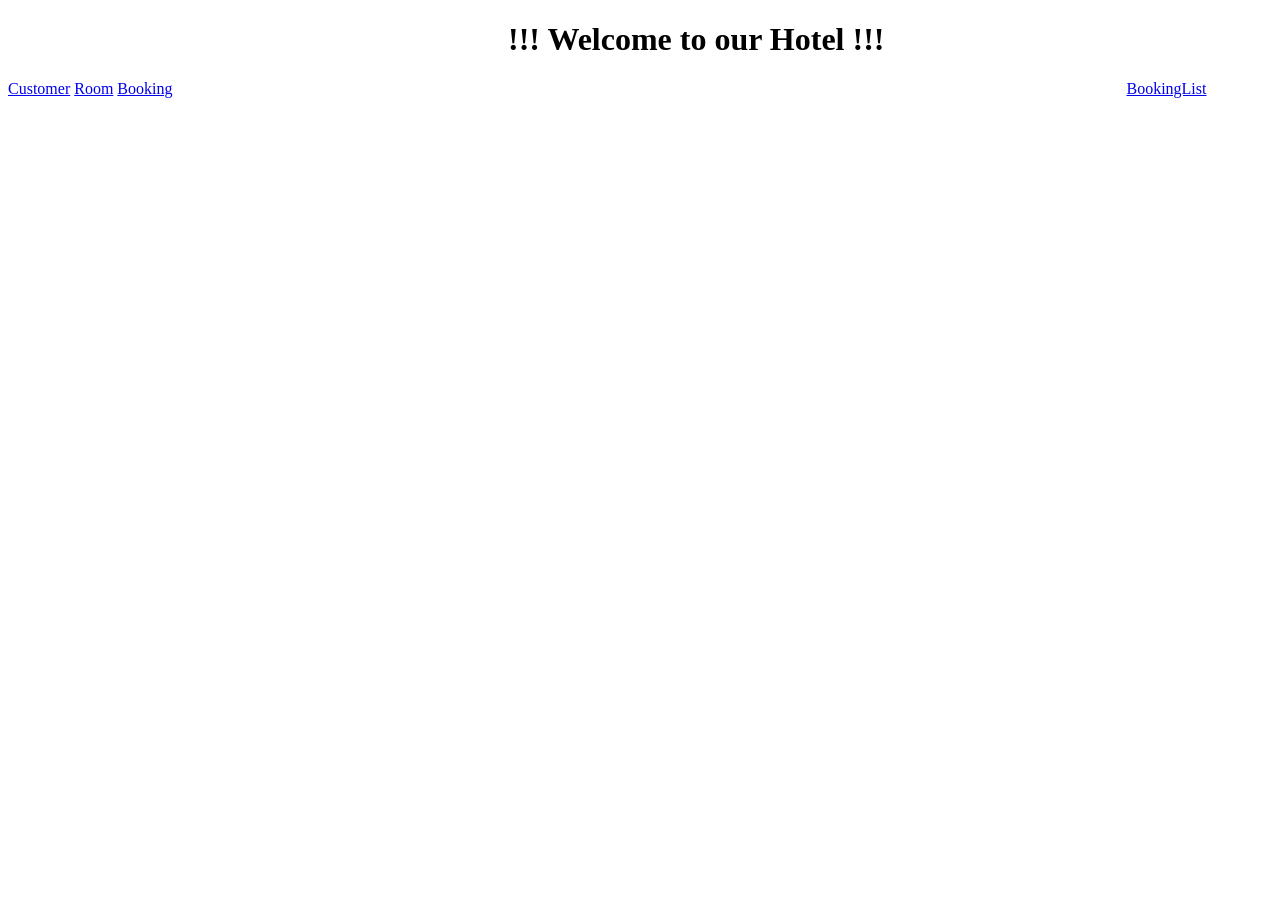
<file: web/index.html>
<!DOCTYPE html>

<html ng-app="myApp">

    <head>
        <title>Web Services Project</title>
        <script src="bower_components/angular/angular.min.js"></script>
        <script src="bower_components/angular-ui-router/release/angular-ui-router.js"></script>

        <script src="customer/customerCtrl.js"></script>
        <script src="room/roomCtrl.js"></script>
        <script src="booking/bookingCtrl.js"></script>
        <script src="home/homeCtrl.js"></script>
        <script src="index.js"></script>

        <link href="customer/customer.css" style="test:css" rel="stylesheet" />
        <link href="room/room.css" style="test:css" rel="stylesheet" />
        <link href="booking/booking.css" style="test:css" rel="stylesheet" />
    </head>

    <body>
        <div ui-view></div>
    </body>

</html>
</file>
<file: web/customer/customer.css>
#createCustomer{
    height: 400px;
    width: 300px;
    position:absolute;
    border: 1px solid black;
    border-radius: 2px;
    margin-left: 20px;
    background-image:linear-gradient(white 60%, green);
}

#readCustomer{
    height: 400px;
    width: 300px;
    position:absolute;
    border: 1px solid black;
    border-radius: 2px;
    margin-left: 350px;
    background-image:linear-gradient(white 60%, grey);
}

#updateCustomer{
    height: 400px;
    width: 300px;
    position:absolute;
    border: 1px solid black;
    border-radius: 2px;
    margin-left: 680px;
    background-image:linear-gradient(white 60%, green);
}

#deleteCustomer{
    height: 400px;
    width: 300px;
    position:absolute;
    border: 1px solid black;
    border-radius: 2px;
    margin-left: 1010px;
    background-image:linear-gradient(white 60%, grey);
}

.formCustomer{
    margin-left: 20px;
}

#customerTable tr:nth-child(odd) {background: #66FF99}
#customerTable tr:nth-child(even) {background: #FFF}
</file>
<file: web/room/room.css>
#createRoom{
    height: 400px;
    width: 300px;
    position:absolute;
    border: 1px solid black;
    border-radius: 2px;
    margin-left: 20px;
    background-image:linear-gradient(white 60%, grey);
}

#readRoom{
    height: 400px;
    width: 300px;
    position:absolute;
    border: 1px solid black;
    border-radius: 2px;
    margin-left: 350px;
    background-image:linear-gradient(white 60%, orange);
}

#updateRoom{
    height: 400px;
    width: 300px;
    position:absolute;
    border: 1px solid black;
    border-radius: 2px;
    margin-left: 680px;
    background-image:linear-gradient(white 60%, grey);
}

#deleteRoom{
    height: 400px;
    width: 300px;
    position:absolute;
    border: 1px solid black;
    border-radius: 2px;
    margin-left: 1010px;
    background-image:linear-gradient(white 60%, orange);
}

.formRoom{
    margin-left: 20px;
}

#roomTable tr:nth-child(odd) {background: #FFCC66}
#roomTable tr:nth-child(even) {background: #FFF}
</file>
<file: web/booking/booking.css>
#createBooking{
    height: 400px;
    width: 250px;
    position:absolute;
    border: 1px solid black;
    border-radius: 2px;
    margin-left: 20px;
    background-image:linear-gradient(white 60%, #6666FF);
}

#readBooking{
    height: 400px;
    width: 250px;
    position:absolute;
    border: 1px solid black;
    border-radius: 2px;
    margin-left: 280px;
    background-image:linear-gradient(white 60%, grey);
}

#updateBooking{
    height: 400px;
    width: 250px;
    position:absolute;
    border: 1px solid black;
    border-radius: 2px;
    margin-left: 540px;
    background-image:linear-gradient(white 60%, #6666FF);
}

#deleteBooking{
    height: 400px;
    width: 250px;
    position:absolute;
    border: 1px solid black;
    border-radius: 2px;
    margin-left: 800px;
    background-image:linear-gradient(white 60%, grey);
}

#readAllBooking{
    height: 400px;
    width: 250px;
    position:absolute;
    border: 1px solid black;
    border-radius: 2px;
    margin-left: 1060px;
    background-image:linear-gradient(white 60%, #6666FF);
}

.formBooking{
    margin-left: 20px;
}

#bookingListLink{
    position: relative;
    margin-left: 950px;
}

table, th, td {
    border: 1px solid black;
}
th, td {
    padding: 5px;
}
td {
    margin-left: 10px;
}

.bookingTable tr:nth-child(odd) {background: #99CCFF}
.bookingTable tr:nth-child(even) {background: #FFF}
</file>
